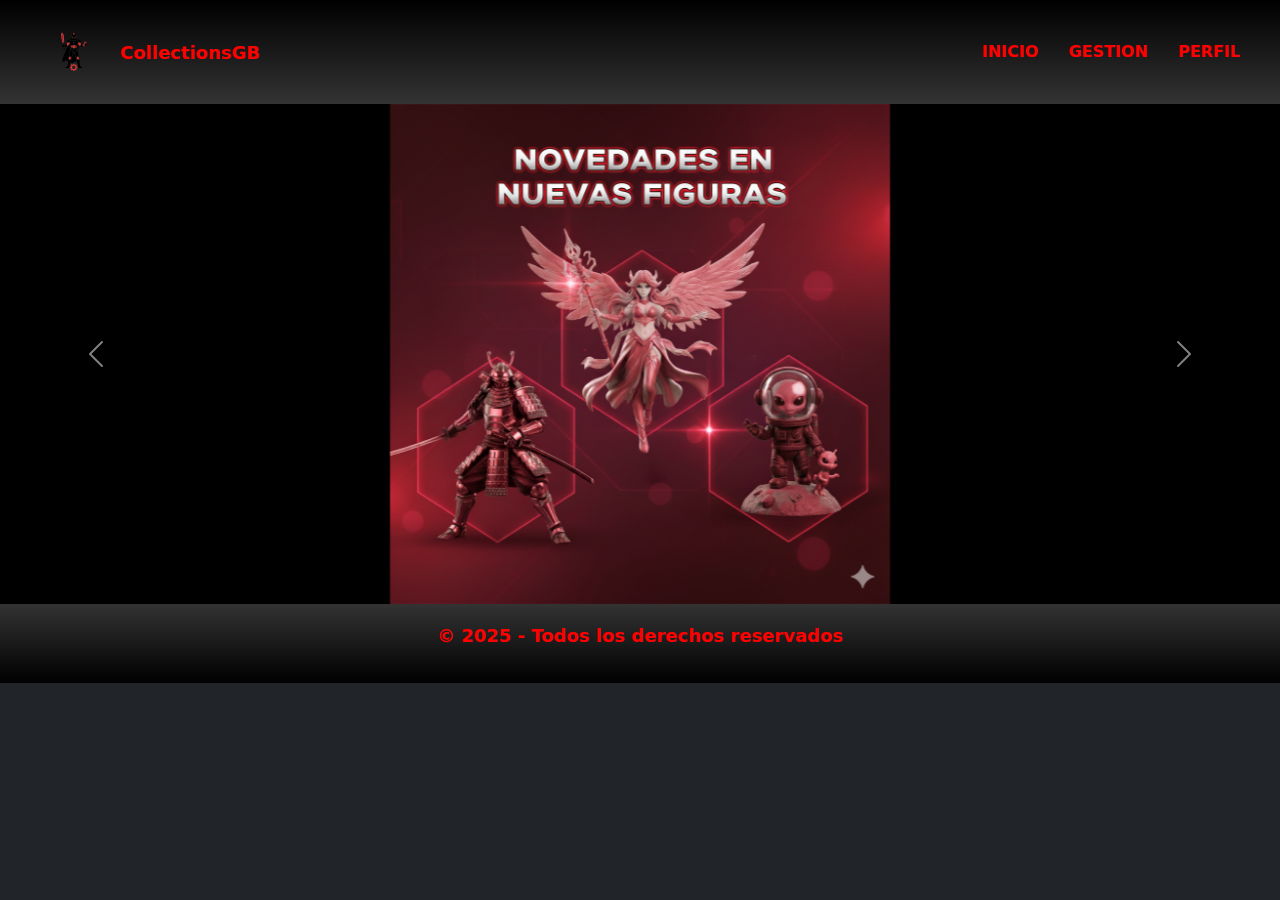
<file: index.html>
<DOCTYPE html>
<html lang="en">
    <head>
        <meta charset="UTF-8">
        <meta name="viewport" content="width=device-width, initial-scale=1.0">
        <title>CollectionsGB</title>
        <link rel="stylesheet" href="css/estilo.css">
        <link href="https://cdn.jsdelivr.net/npm/bootstrap@5.3.0/dist/css/bootstrap.min.css" rel="stylesheet">
    </head>

    <body class="bg-dark m-0 p-0">
        <header class="topbar">
            <div class="logo">
                <img src="img/icono.png" alt="Logo">
                <span>CollectionsGB</span>
            </div>

            <nav class="menu">
                <a href="index.html" class="active">INICIO</a>
                <a href="gestion.html">GESTION</a>
                <a href="perfil.html">PERFIL</a>
            </nav>
        </header>

        <main>
            <div id="carouselExample" class="carousel slide">
                <div class="carousel-inner">
                    <!--Primera imagen-->
                    <div class="carousel-item active">
                        <img src="img/novedadesFig.png" class="d-block w-100" alt="Primera imagen">
                    </div>

                    <!--Segunda imagen-->
                    <div class="carousel-item">
                        <img src="img/gokuFig.png" class="d-block w-100" alt="Segunda imagen">
                    </div>

                    <!--Tercera imagen-->
                    <div class="carousel-item">
                        <img src="img/marvelFig.png" class="d-block w-100" alt="Tercera imagen">
                    </div>
                </div>

                <!--Controles de navegación-->
                <button class="carousel-control-prev" type="button" data-bs-target="#carouselExample" data-bs-slide="prev">
                    <span class="carousel-control-prev-icon" aria-hidden="true"></span>
                    <span class="visually-hidden">Anterior</span>
                </button>

                <button class="carousel-control-next" type="button" data-bs-target="#carouselExample" data-bs-slide="next">
                    <span class="carousel-control-next-icon" aria-hidden="true"></span>
                    <span class="visually-hidden">Siguiente</span>
                </button>
            </div>

        <script src="https://cdn.jsdelivr.net/npm/bootstrap@5.3.0/dist/js/bootstrap.bundle.min.js"></script>
        </main>
    </body>

    <footer>
        <p>&copy; 2025 - Todos los derechos reservados</p>
    </footer>
</html>
</file>
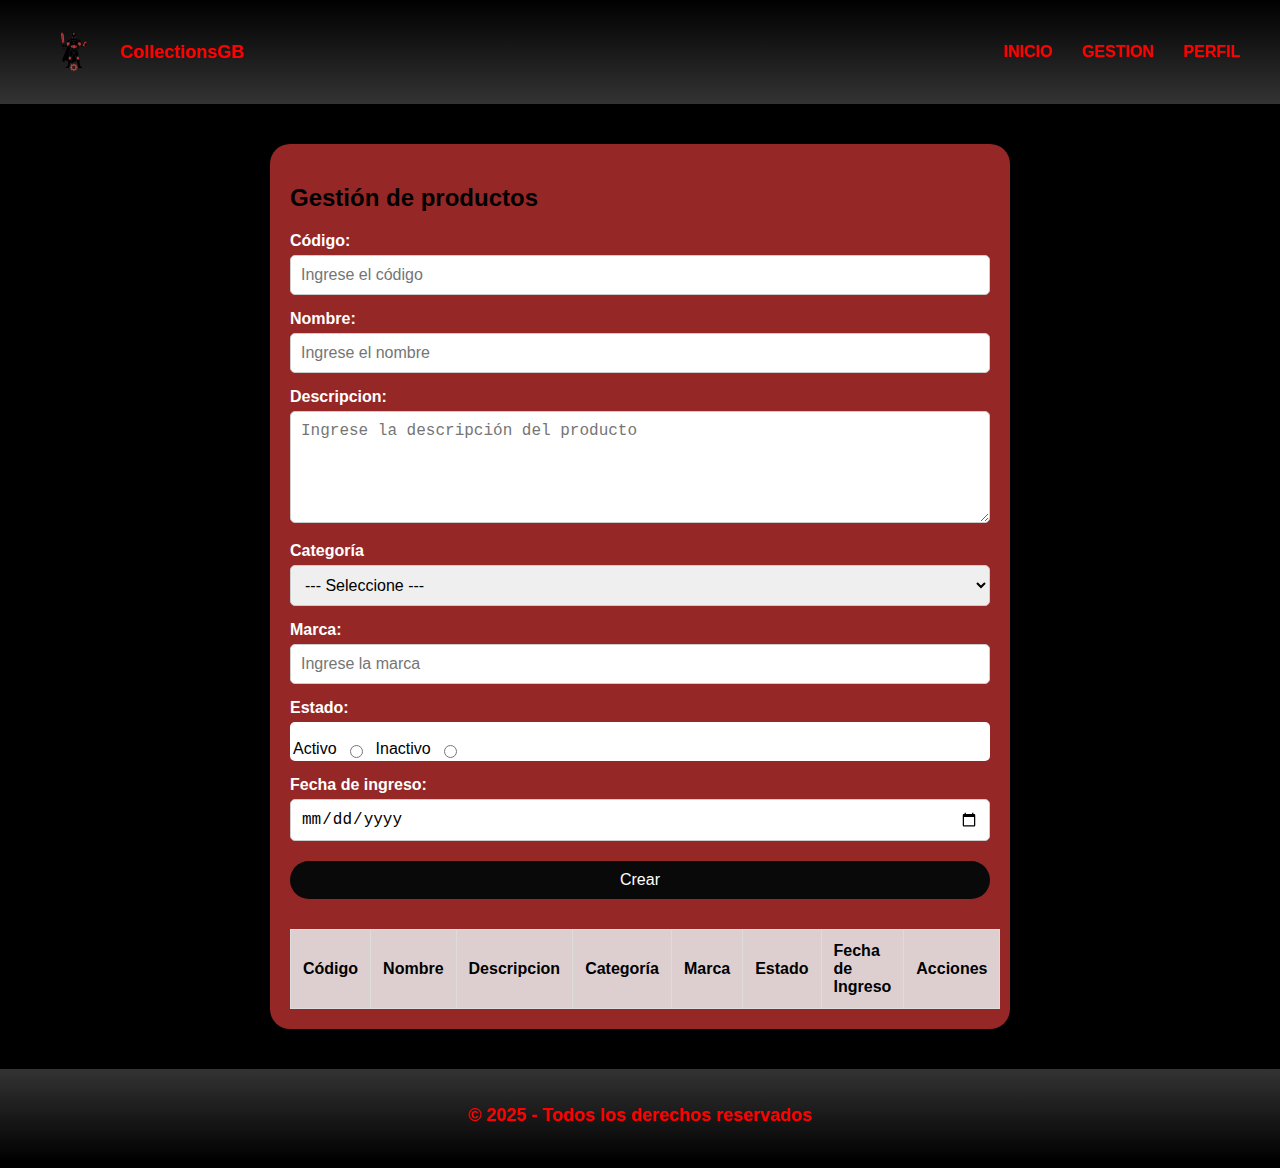
<file: gestion.html>
<!DOCTYPE html>
<html lang="en">
<head>
    <meta charset="UTF-8">
    <meta name="viewport" content="width=device-width, initial-scale=1.0">        
    <title>CollectionsGB</title>
    <link rel="stylesheet" href="css/estilo.css">
</head>

<body class="bg-dark m-0 p-0">
    <header class="topbar">
        <div class="logo">
            <img src="img/icono.png" alt="Logo">
            <span>CollectionsGB</span>
        </div>

        <nav class="menu">
            <a href="index.html" class="active">INICIO</a>
            <a href="gestion.html">GESTION</a>
            <a href="perfil.html">PERFIL</a>
        </nav>
    </header>

    <main>
        <div class="contenedor">
            <h2>Gestión de productos</h2>
            <label for="codigo">Código:</label>
            <input type="text" name="codigo" id="codigo" placeholder="Ingrese el código">

            <label for="nombre">Nombre:</label>
            <input type="text" name="nombre" id="nombre" placeholder="Ingrese el nombre">

            <label for="descripcion">Descripcion:</label>
            <textarea id="descripcion" name="descripcion" rows="5" placeholder="Ingrese la descripción del producto"></textarea>

            <label for="categoria">Categoría</label>
            <select id="categoria" name="categoria">
                <option value="">--- Seleccione ---</option>
                <option value="1">Figuras</option>
                <option value="2">Anime</option>
                <option value="3">Marvel / DC</option>
                <option value="4">Videojuegos</option>
            </select>

            <label for="marca">Marca:</label>
            <input type="text" name="marca" id="marca" placeholder="Ingrese la marca">

            <label>Estado:</label>
            <div class="estado-horizontal">
                <label>Activo<input type="radio" name="estado" value="activo"></label>
                <label>Inactivo<input type="radio" name="estado" value="inactivo"></label>
            </div>

            <label for="fechaIngreso">Fecha de ingreso:</label>
            <input type="date" name="fechaIngreso" id="fechaIngreso">

            <button onclick="agregarFila()">Crear</button>

            <table id="datos">
                <Thead>
                    <th>Código</th>
                    <th>Nombre</th>
                    <th>Descripcion</th>
                    <th>Categoría</th>
                    <th>Marca</th>
                    <th>Estado</th>
                    <th>Fecha de Ingreso</th>
                    <th>Acciones</th>
                </Thead>

                <Tbody>
                    <!-- Las filas agregadas aparecerán aquí -->
                </Tbody>
            </table>
        </div>
    </main>

</body>
<footer>
    <p>&copy; 2025 - Todos los derechos reservados</p>
</footer>
</html>
</file>
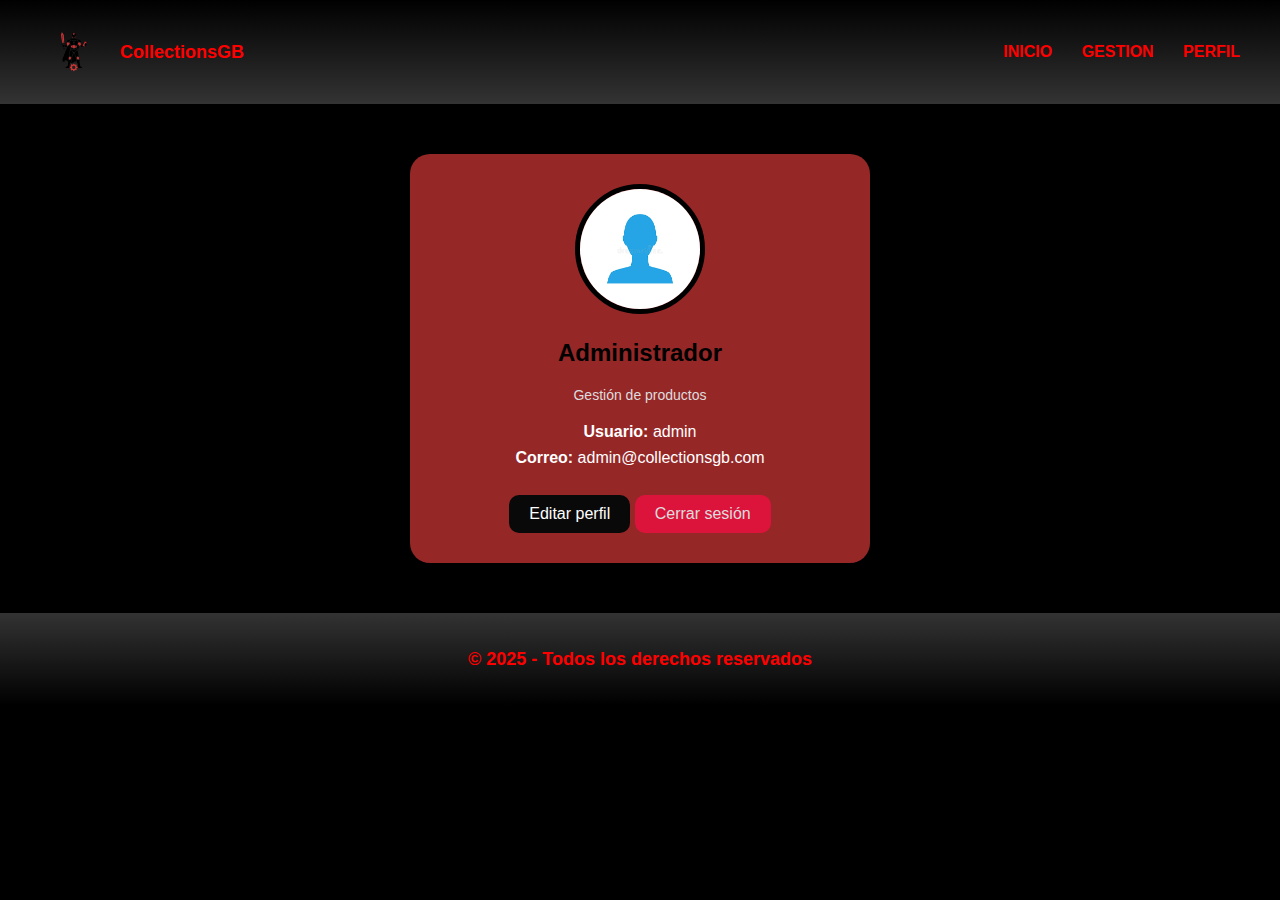
<file: perfil.html>
<!DOCTYPE html>
<html lang="en">
<head>
    <meta charset="UTF-8">
    <meta name="viewport" content="width=device-width, initial-scale=1.0">        
    <title>CollectionsGB</title>
    <link rel="stylesheet" href="css/estilo.css">
</head>

<body class="bg-dark m-0 p-0">

    <header class="topbar">
        <div class="logo">
            <img src="img/icono.png" alt="Logo">
            <span>CollectionsGB</span>
        </div>

        <nav class="menu">
            <a href="index.html">INICIO</a>
            <a href="gestion.html">GESTION</a>
            <a href="perfil.html" class="active">PERFIL</a>
        </nav>
    </header>

    <main>
        <div class="perfil-contenedor">

            <img src="img/avatar.png" alt="Avatar" class="perfil-avatar">

            <h2>Administrador</h2>
            <p class="perfil-rol">Gestión de productos</p>

            <div class="perfil-info">
                <p><strong>Usuario:</strong> admin</p>
                <p><strong>Correo:</strong> admin@collectionsgb.com</p>
            </div>

            <button class="boton">Editar perfil</button>
            <button class="boton boton-eliminar">Cerrar sesión</button>

        </div>
    </main>

    <footer>
        <p>&copy; 2025 - Todos los derechos reservados</p>
    </footer>

</body>
</html>
</file>
<file: css/estilo.css>
html, body {
    margin: 0;
    padding: 0; /*relleno*/
    height: 100%;
    background-color: #000;
    font-family: Arial, sans-serif;
}

/*header/topbar*/
.topbar {
    background: linear-gradient(#000, #333);
    display: flex; /*para organizar y alinear elementos fácilmente*/
    align-items: center;
    justify-content: space-between;
    padding: 15px 40px;
}

/*--logo--*/
.logo {
    display: flex; 
    align-items: center;
    gap: 10px; /*para definir el espacio entre los elementos hijos de un contenedor*/
    color: red;
    font-weight: bold;
    font-size: 18px;
}

.logo img {
    width: 70px;
    height: auto;
}

/*--menu--*/
.menu a {
    color: red;
    text-decoration: none; /*para quitar el subrayado del texto*/
    margin-left: 25px;
    font-size: 16px;
    font-weight: bold;
}

.menu a:hover {
    color: white;
}

/*--carrusel--*/
.carousel {
    background-color: #000;
}

.carousel-item img {
    max-height: 500px;
    width: 100%;
    object-fit: contain; /*para que la imagen se muestre completa dentro del contenedor
                           sin recortarse y sin deformarse*/
}

/*--formulario--*/
.formulario {
    display: flex;
    flex-direction: column; /*para colocar los elems uno debajo de otro*/
    max-width: 400px;
    margin: 40px auto;
}

label {
    display: block; /*para ocupar todo el ancho y bajar a la siguiente línea*/
    margin-top: 15px;
    font-weight: bold;
    color: #fff;
}

input, textarea, select{
    width: 100%;
    padding: 10px;
    margin-top: 5px;
    border: 1px solid #ccc;
    border-radius: 5px;
    font-size: 16px;
    box-sizing: border-box;
}

/*--campos de estado--*/
.estado-horizontal {
    background-color: #fff;
    padding: 3px;
    margin-top: 5px;
    border-radius: 5px;
    display: flex;
    gap: 10px;
    align-items: center;
}
.estado-horizontal label {
    display: flex;
    align-items: center;
    gap: 8px;
    font-weight: normal;
    color: #000;
}

/*--botones--*/
button {
    margin-top: 20px;
    width: 100%;
    padding: 10px;
    font-size: 16px;
    border: none;
    border-radius: 25px;
    background-color: rgb(10, 9, 9);
    color: white;
    cursor: pointer;
}

button:hover {
    background-color: #222;
}

.boton {
    width: auto;
    padding: 10px 20px;
    font-size: 16px;
    border-radius: 25px;
}

.boton-eliminar {
    background-color: crimson;
    color: #ddd;
    cursor: pointer;
    border-radius: 4px;
}

.boton-eliminar:hover {
    background-color: rgb(94, 40, 51);
}

/*--tabla--*/
table {
    width: 100%;
    margin-top: 30px;
    border-collapse: collapse;
    background-color: #fff;
}

th, td {
    border: 1px solid #ddd;
    padding: 12px;
    text-align: left;
}

th {
    background-color: rgb(221, 207, 207);
}

/*--contenedor--*/
.contenedor {
    background-color: #962727;
    padding: 20px;
    border-radius: 20px;
    max-width: 700px;
    margin: 40px auto;
    box-shadow: 0 0 10px rgba(0,0,0,0.4);
}

/*--iconos--*/
i {
    cursor: pointer;
    text-align: center;
    font-size: 18px;
    margin: 0 8px;
}

.icono-eliminar {
    color: red;
}

.icono-eliminar:hover {
    color: black;
}

.icono-ver {
    color: aquamarine;
}

.icono-ver:hover {
    color: blue;
}

/*--perfil--*/
.perfil-contenedor {
    background-color: #962727;
    max-width: 400px;
    margin: 50px auto;
    padding: 30px;
    border-radius: 20px;
    text-align: center;
    box-shadow: 0 0 10px rgba(0,0,0,0.4);
}

.perfil-avatar {
    width: 120px;
    height: 120px;
    border-radius: 50%;
    object-fit: cover; /*para que la imagen llene el contenedor sin deformarse*/
    margin-bottom: 1px;
    border: 5px solid #000;
}

.perfil-rol { /*texto "Gestión de productos"*/
    color: #ddd;
    font-size: 14px;
    margin-bottom: 20px;
}

.perfil-info p { /*usuario y correo*/
    color: #fff;
    margin: 8px 0;
}

.boton{
    border-radius: 10px;
}

/*--footer--*/
footer {
    background: linear-gradient(#333, #000);
    color: red;
    text-align: center;
    padding: 1em;
    font-size: 18px;
    font-weight: bold;
}
</file>
